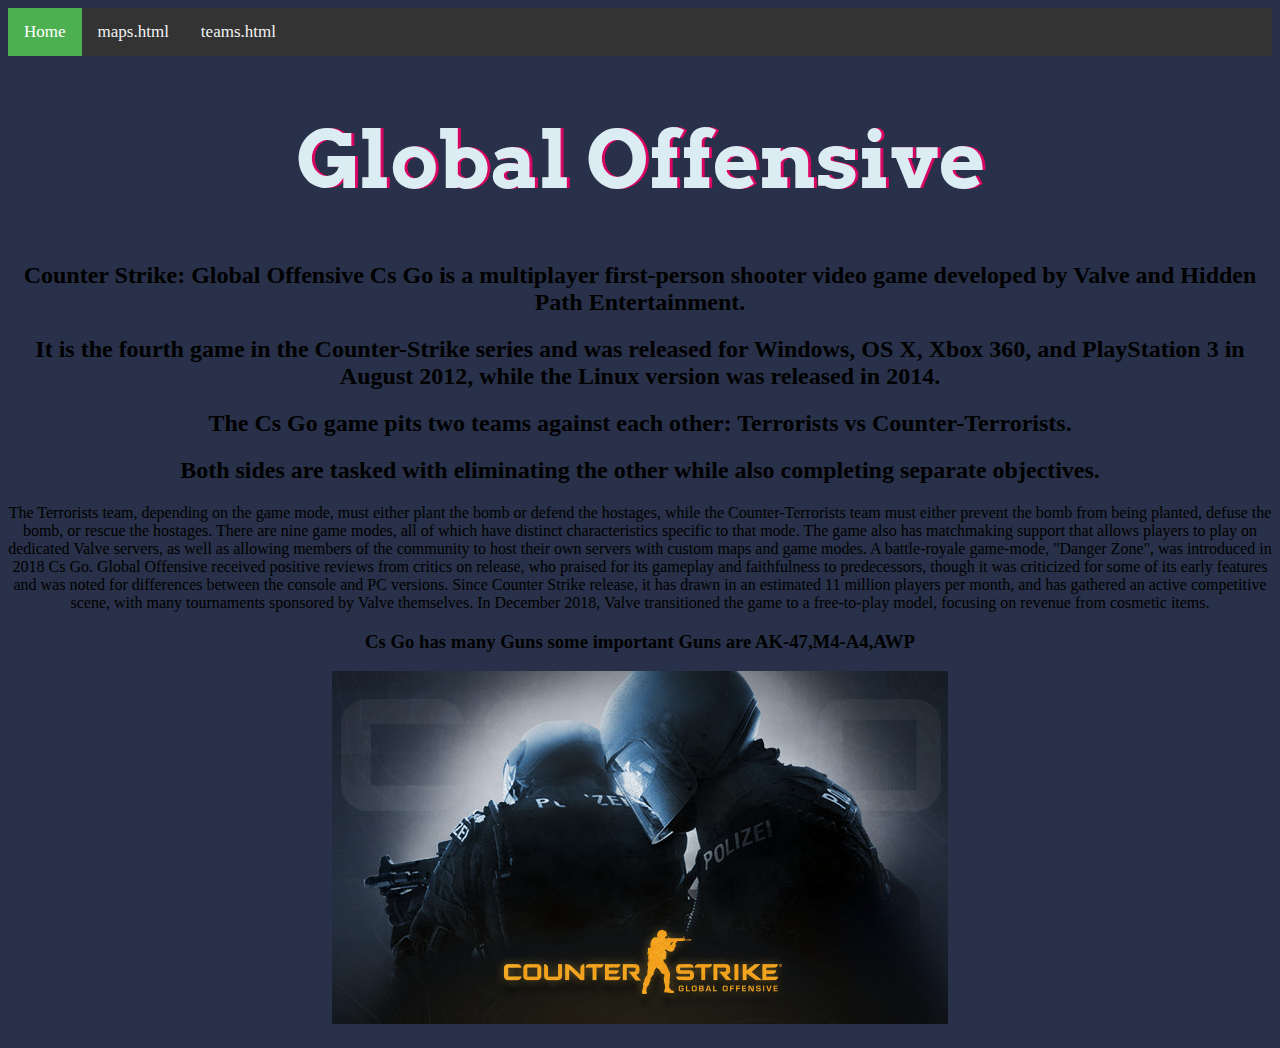
<file: index.html>
<!DOCTYPE html>
<html>
<head>

    <!-- Global site tag (gtag.js) - Google Analytics -->
<script async src="https://www.googletagmanager.com/gtag/js?id=UA-175812525-1"></script>
<script>
  window.dataLayer = window.dataLayer || [];
  function gtag(){dataLayer.push(arguments);}
  gtag('js', new Date());

  gtag('config', 'UA-175812525-1');
</script>

 <title>Counter Strike ,Global Offensive, Cs Go</title>
<meta name="description" content="This page describes Counter Strike Global Offensive game "/>
<meta name="Author" content="Sahil "/>
<meta name="keywords" content="Counter Strike ,Global Offensive, Cs Go "/>
<meta name="robots" content="index, follow">
<link rel="stylesheet" href="styles.css">
<link href="https://fonts.googleapis.com/css?family=Arvo" rel="stylesheet">
</head>
<body>


    <div class="topnav">
      <a class="active" href="index.html" title="Takes you to home page.">Home</a>
      <a href="maps.html" title="Maps in Global Offensive">maps.html</a>
      <a href="teams.html" title="information on Counter terrorists and terrorists">teams.html</a>
      <!-- <a href="about.html">About</a> -->
    </div>
    <h1>Global Offensive</h1>
   <h2>Counter Strike: Global Offensive Cs Go is a multiplayer first-person shooter video game developed by Valve and Hidden Path Entertainment.</h2>
   <h2> It is the fourth game in the Counter-Strike series and was released for Windows, OS X, Xbox 360, and PlayStation 3 in August 2012, while the Linux version was released in 2014.</h2>
<h2>
The Cs Go game pits two teams against each other:  Terrorists vs Counter-Terrorists.</h2><h2> Both sides are tasked with eliminating the other while also completing separate objectives.</h2> The Terrorists team, depending on the game mode, must either plant the bomb or defend the hostages, while the Counter-Terrorists team  must either prevent the bomb from being planted, defuse the bomb, or rescue the hostages. There are nine game modes, all of which have distinct characteristics specific to that mode. The game also has matchmaking support that allows players to play on dedicated Valve servers, as well as allowing members of the community to host their own servers with custom maps and game modes. A battle-royale game-mode, "Danger Zone", was introduced in 2018 Cs Go.

Global Offensive received positive reviews from critics on release, who praised for its gameplay and faithfulness to predecessors, though it was criticized for some of its early features and was noted for differences between the console and PC versions. Since Counter Strike release, it has drawn in an estimated 11 million players per month, and has gathered an active competitive scene, with many tournaments sponsored by Valve themselves. In December 2018, Valve transitioned the game to a free-to-play model, focusing on revenue from cosmetic items.

 <h3>Cs Go has many Guns some important Guns are AK-47,M4-A4,AWP<h3/>
  <img src="cs.jpg" alt="Global Offensive">

</body>
</html>
</file>
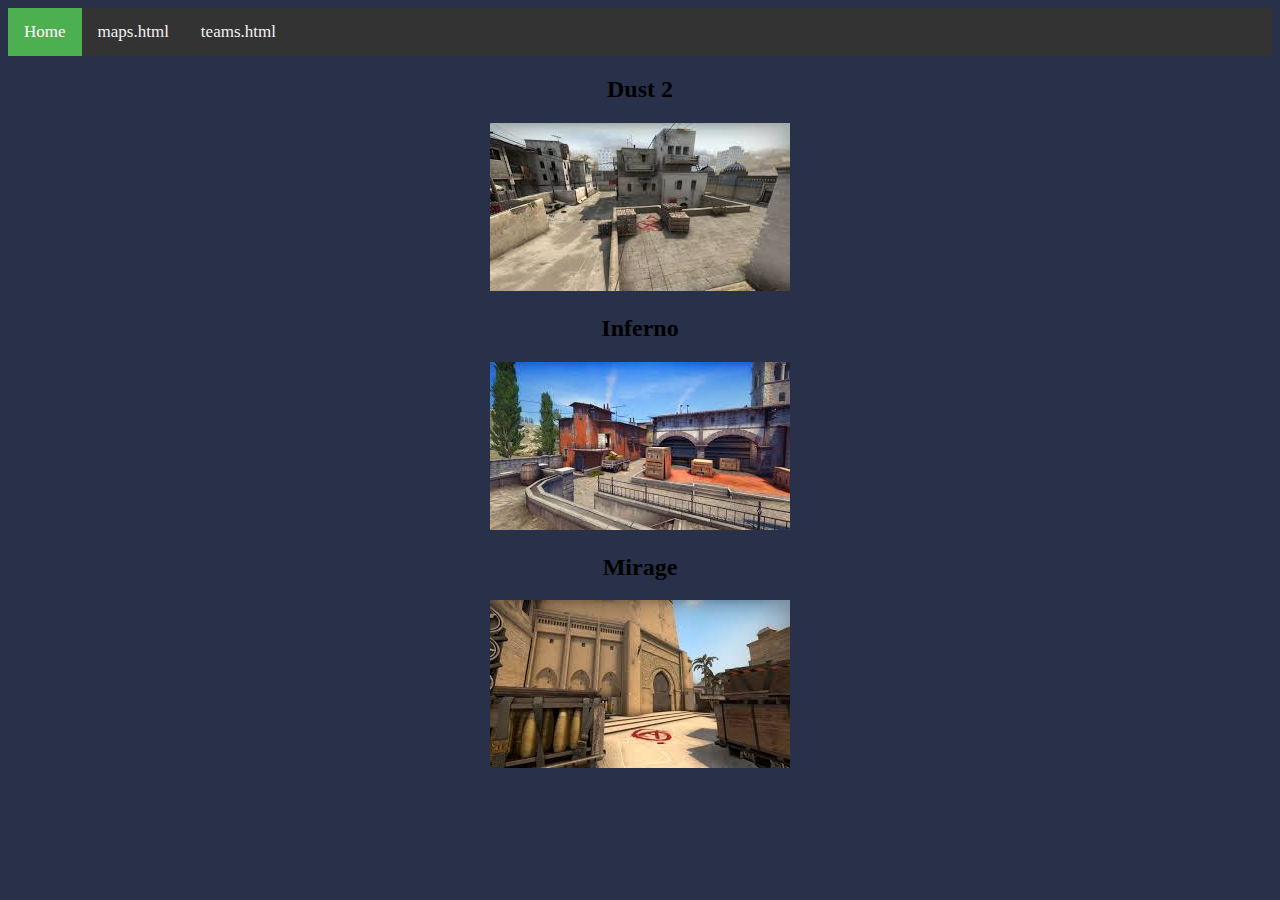
<file: maps.html>
<!DOCTYPE html>
<html>
<head>
<title>Page Title</title>
<link rel="stylesheet" href="styles.css">
<link href="https://fonts.googleapis.com/css?family=Arvo" rel="stylesheet">
</head>
<body>


    <div class="topnav">
      <a class="active" href="index.html">Home</a>
      <a href="maps.html">maps.html</a>
      <a href="teams.html">teams.html</a>
      <!-- <a href="about.html">About</a> -->
    </div>
  <h2>Dust 2</h2>
  <img src="d2.jpg" alt="Italian Trulli">

  <h2>Inferno</h2>
  <img src="inferno.jpg" alt="Italian Trulli">

  <h2>Mirage</h2>
  <img src="mirage.jpg" alt="Italian Trulli">
</body>
</html>
</file>
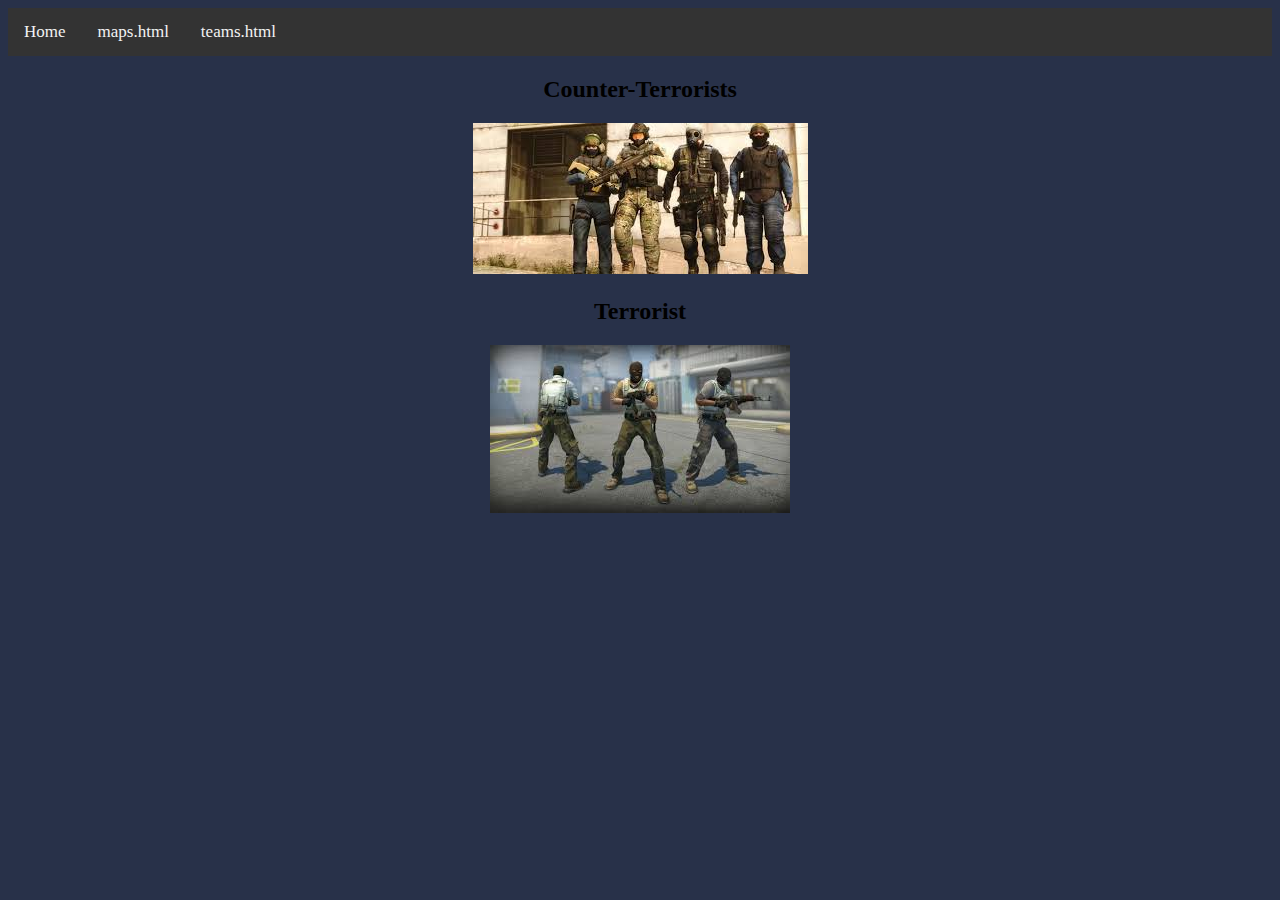
<file: teams.html>
<!DOCTYPE html>
<html>
<head>
<title>Page Title</title>
<link rel="stylesheet" href="styles.css">
<link href="https://fonts.googleapis.com/css?family=Arvo" rel="stylesheet">
</head>
<body>


    <div class="topnav">
      <a href="index.html">Home</a>
      <a href="maps.html">maps.html</a>
      <a href="teams.html">teams.html</a>
      <!-- <a href="about.html">About</a> -->
    </div>
  <h2>Counter-Terrorists</h2>
  <img src="CounterTerrorist.jpg" alt="Italian Trulli">

  <h2>Terrorist</h2>
  <img src="Terrorist.jpg" alt="Italian Trulli">


</body>
</html>
</file>
<file: styles.css>
body {
  text-align: center;
  background-color: #283149;
}


.topnav {
   overflow: hidden;
   background-color: #333;
 }

 .topnav a {
   float: left;
   color: #f2f2f2;
   text-align: center;
   padding: 14px 16px;
   text-decoration: none;
   font-size: 17px;
 }

 .topnav a:hover {
   background-color: #ddd;
   color: black;
 }

 .topnav a.active {
   background-color: #4CAF50;
   color: white;
 }

h1 {
  font-size: 5rem;
  color: #DBEDF3;
  font-family: "Arvo", cursive;
  text-shadow: 3px 0 #DA0463;

}

footer {
  color: #DBEDF3;
  font-family: sans-serif;
}

.w {
  background-image: url("images/tom1.png");
}

.a {
  background-image: url("images/tom2.png");
}

.s {
  background-image: url("images/tom3.png");
}

.d {
  background-image: url("images/tom4.png");
}

.j {
  background-image: url("images/snare.png");
}

.k {
  background-image: url("images/crash.png");
}

.l {
  background-image: url("images/kick.png");
}

.set {
  margin: 10% auto;
}

.pressed {
  box-shadow: 0 3px 4px 0 #DBEDF3;
  opacity: 0.5;
}

.red {
  color: red;
}

.drum {
  outline: none;
  border: 10px solid #404B69;
  font-size: 5rem;
  font-family: 'Arvo', cursive;
  line-height: 2;
  font-weight: 900;
  color: #DA0463;
  text-shadow: 3px 0 #DBEDF3;
  border-radius: 15px;
  display: inline-block;
  width: 150px;
  height: 150px;
  text-align: center;
  margin: 10px;
  background-color: white;
}
</file>
